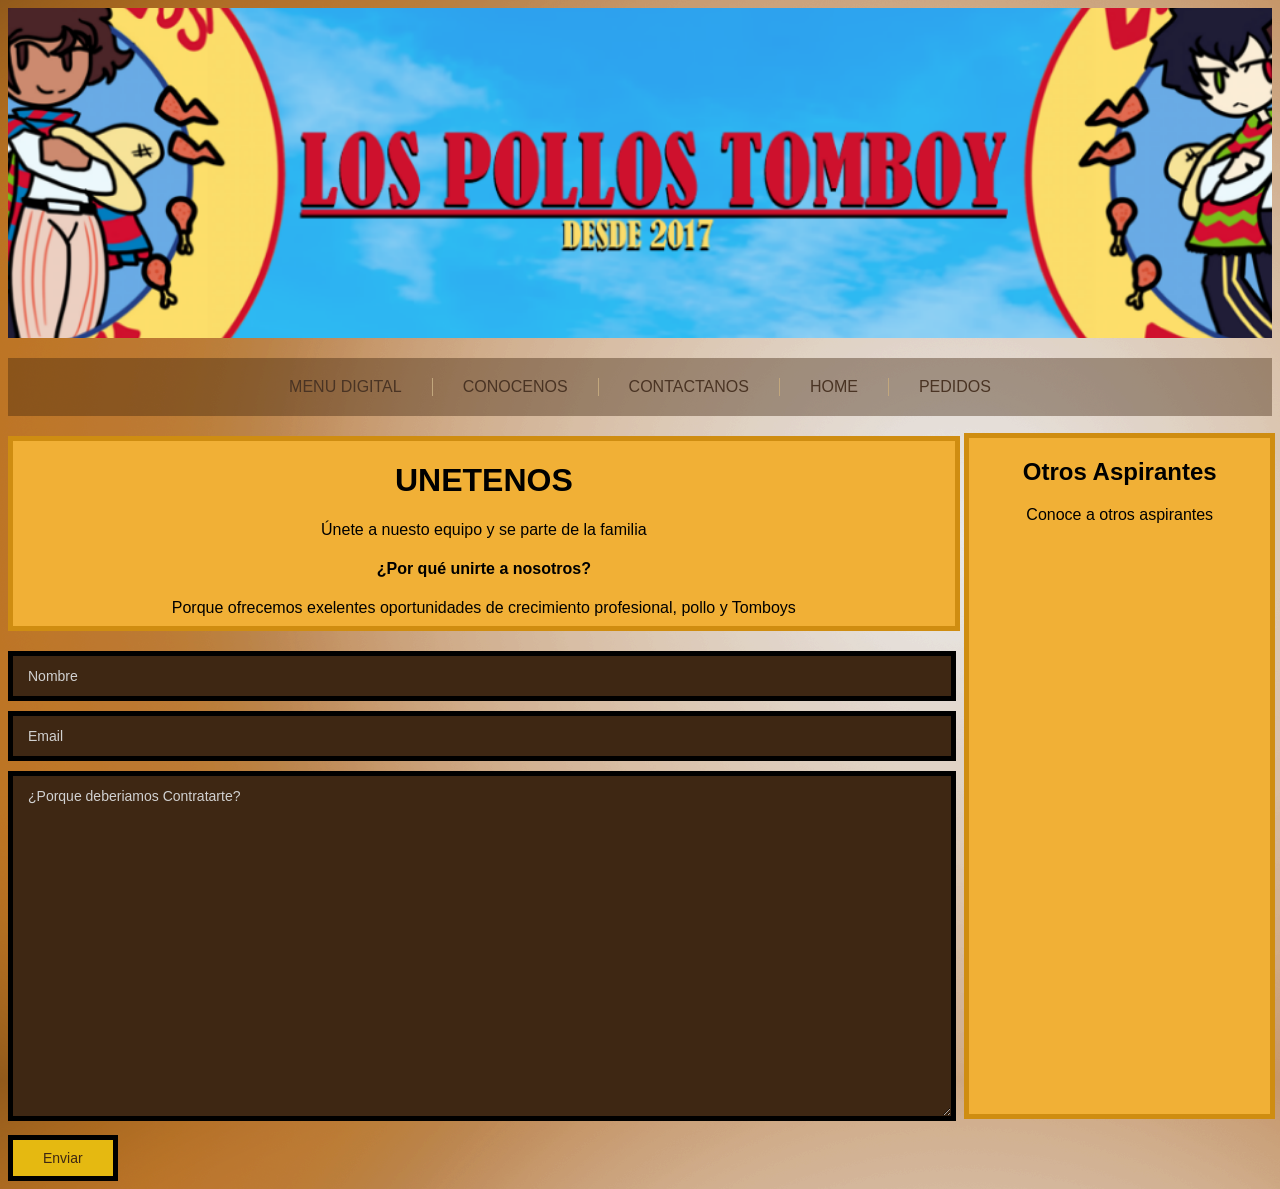
<file: sitios/Join_Us.html>
<!DOCTYPE html>
<html lang="en">
<head>
<meta charset="UTF-8">
<meta name="viewport" content="width=device-width">
<title>UNETENOS</title>
<link rel="stylesheet" href="../css/Join_us.css">
</head>
<body   background="../img/fondo_2.png">
   <div class="logo_superior">

</div>
    <nav class="menu-principal">
    <a href="../index.html#popup-menu" class="activo">MENU DIGITAL</a>
    <a href="#">CONOCENOS</a>
    <a href="../index.html#popup-contacto">CONTACTANOS</a>
    <a href="../index.html">HOME</a>
    <a href="/sitios/Pedidos.html">PEDIDOS</a>
    
</nav>

<div class="Fondo"> 
    <div class="Contenedor_Box">
        <h1 align="center">UNETENOS</h1>
        <p align="center">Únete a nuesto equipo y se parte de la familia</p>
        <h4 align="center">¿Por qué unirte a nosotros?</h4>
        <p align="center">Porque ofrecemos exelentes oportunidades de crecimiento profesional, pollo y Tomboys</p>
        <div class="Otros_Aspirantes">
            <h2 align="center">Otros Aspirantes</h2>
            <p align="center">Conoce a otros aspirantes <p>
            <div id="lista-aspirantes" style="padding: 10px;"></div>
  
   

        </div>
    </div>
</div>
 
<div class="formulario">
    <input type="text" id="input-nombre" placeholder="Nombre" class="Caja-texto">
    <input type="text" id="input-email" placeholder="Email" class="Caja-texto">
    <textarea id="input-mensaje" placeholder="¿Porque deberiamos Contratarte?" class="Caja-texto area-mensaje"></textarea>

    <div class="Contenedor-boton">
    <button type="submit" id="btn-enviar" class="Boton-enviar-mensaje">Enviar</button>
    </div>
</div>
    <script>
        
        document.getElementById('btn-enviar').addEventListener('click', function() {
            
            
            let nombre = document.getElementById('input-nombre').value;
            let email = document.getElementById('input-email').value;
            let mensaje = document.getElementById('input-mensaje').value;

            
            if (nombre === "" || mensaje === "") {
                alert("Por favor llena el nombre y el mensaje al menos.");
                return;
            }

         
            let nuevaEntrada = document.createElement('div');
            nuevaEntrada.classList.add('tarjeta-aspirante'); // Le daremos estilo en CSS
            
            
            nuevaEntrada.innerHTML = `
                <p><strong>Nombre:</strong> ${nombre}</p>
                <p><strong>Email:</strong> ${email}</p>
                <p><strong>Razón:</strong> "${mensaje}"</p>
            `;
         
            document.getElementById('lista-aspirantes').appendChild(nuevaEntrada);

            document.getElementById('input-nombre').value = '';
            document.getElementById('input-email').value = '';
            document.getElementById('input-mensaje').value = '';
        });
    </script>








</body>



</html>
</file>
<file: css/Join_us.css>
.logo_superior{
    background-image: url(../img/pollosBanner2.png);
    width: 100%;
    height: 330px;
    background-position: center;
    background-size: cover;
    margin-bottom: 20px;
}
    
.Contenedor_Box{
 background: #f1b036;
    width:74.5%;
    height: 185px;
    margin-top: 20px;
    margin-bottom: 20px;
    font-family: "Arial", sans-serif;
    border: solid 5px #cf8d11;
}



.Otros_Aspirantes{
background: #f1b036;
    width: 32%;
    height: 676px;
    border: solid 5px #cf8d11;
    position: relative;
    left: 101%;
    bottom: 204px; 
    margin-top: 20px;
    margin-bottom: 50px;
    font-family: "Arial", sans-serif;
}
.Caja-texto{
    background-color: #3e2713;
  color: #FBDD69;         
  border: solid 5px #000000;            
  padding: 12px 15px;      
  margin-bottom: 10px;      
  width: 75%;              
  box-sizing: border-box;
  font-family: "Arial", sans-serif;
  font-size: 14px;}

.Caja-texto::placeholder {
  color: #d1d1d1; 
  opacity: 1;
}

.area-mensaje{
    height: 350px;
  resize: vertical;
  overflow: hidden;
}

.contenedor-boton {
  display: flex;
  justify-content: flex-start;
}

.Boton-enviar-mensaje {
  background-color: #e5b911; 
  color: #3e2713;
  border: 5px solid #000000;
  padding: 10px 30px;
  cursor: pointer;
  font-size: 14px;
}

.Boton-enviar-mensaje:hover {
  background-color: #cca40e;
}

.tarjeta-aspirante {
  background-color: #e6a02b;
    border: 2px dashed #cf8d11; 
    padding: 10px;
    margin-bottom: 10px;
    font-family: "Arial", sans-serif;
    color: black;
    font-size: 14px;
}

.tarjeta-aspirante p {
    margin: 5px 0; 
    text-align: left; 
}


.menu-principal {
    display: flex;
    justify-content: center; 
    align-items: center;
    padding: 20px 0;
    margin-bottom: 20px;
    background-color: rgba(58, 32, 10, 0.39); 
    position: relative;
    width: 100%;
}


.menu-principal a {
    text-decoration: none;
    color: #4a3424; 
    font-family: "Arial", sans-serif;
    font-size: 16px;
    padding: 0 30px;
    border-right: 1px solid #c2a77d; 
}


.menu-principal a:last-child {
    border-right: none;
}


.menu-principal a:hover {
    color: #e5b911; 


    color: #e5b911; 
}
</file>
